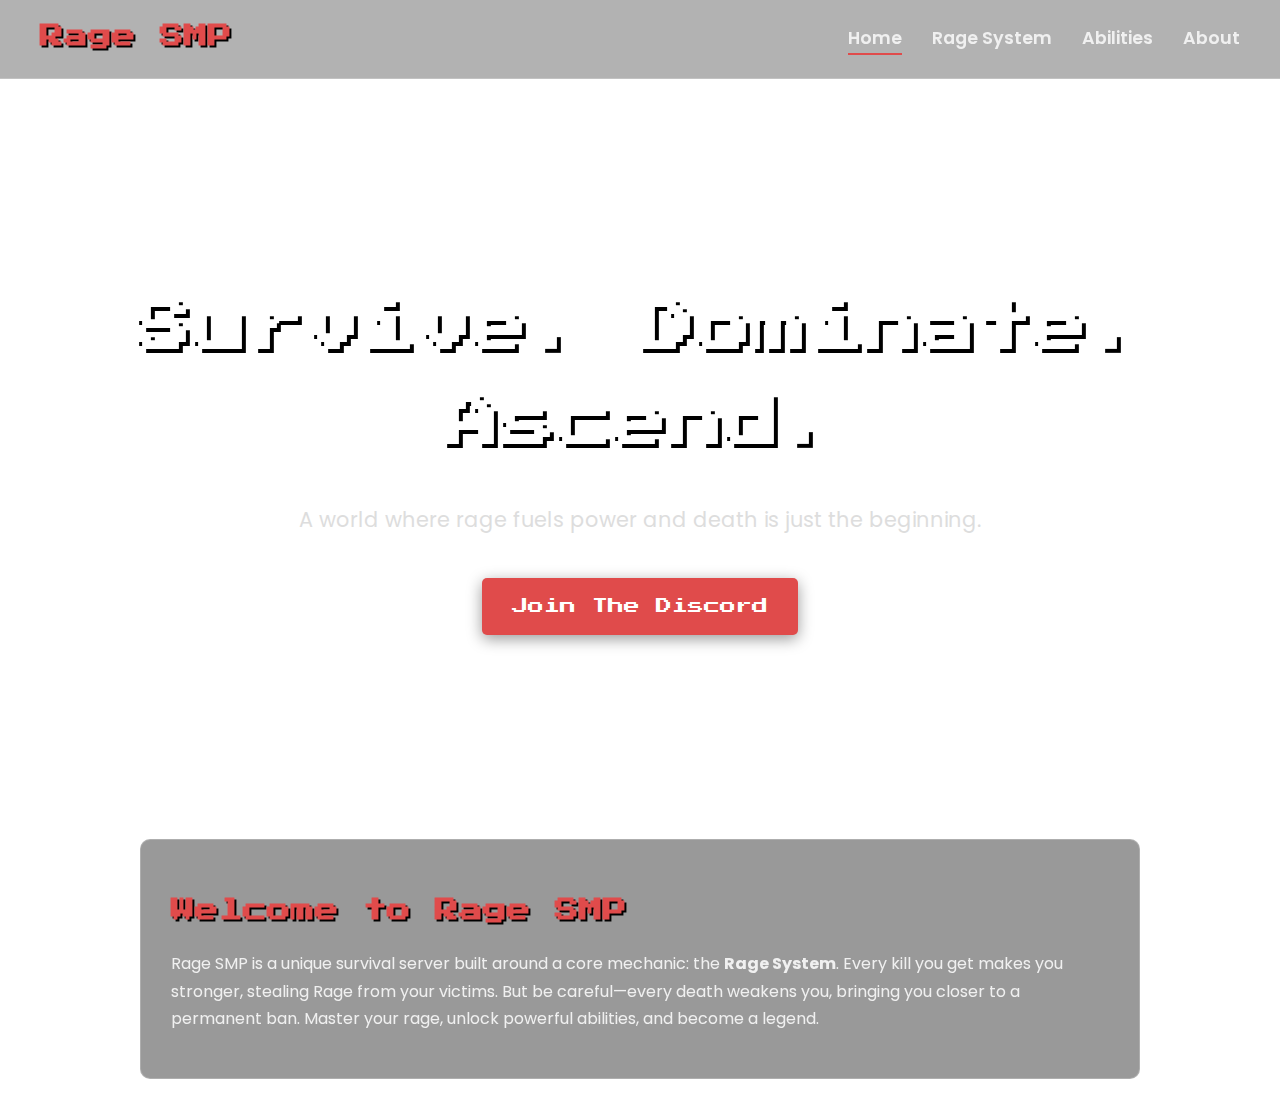
<file: index.html>
<!DOCTYPE html>
<html lang="en">
<head>
    <meta charset="UTF-8">
    <meta name="viewport" content="width=device-width, initial-scale=1.0">
    <title>Rage SMP - Home</title>
    <link rel="stylesheet" href="style.css">
</head>
<body>
    <nav>
        <div class="nav-container">
            <a href="index.html" class="nav-brand">Rage SMP</a>
            <ul>
                <li><a href="index.html" class="active">Home</a></li>
                <li><a href="rage-system.html">Rage System</a></li>
                <li><a href="abilities.html">Abilities</a></li>
                <li><a href="about.html">About</a></li>
            </ul>
        </div>
    </nav>

    <header class="hero">
        <h1>Survive. Dominate. Ascend.</h1>
        <p class="subtitle">A world where rage fuels power and death is just the beginning.</p>
        <a href="#" class="btn">Join The Discord</a>
    </header>

    <main class="container">
        <div class="content-card">
            <h2>Welcome to Rage SMP</h2>
            <p>
                Rage SMP is a unique survival server built around a core mechanic: the <strong>Rage System</strong>. Every kill you get makes you stronger, stealing Rage from your victims. But be careful—every death weakens you, bringing you closer to a permanent ban. Master your rage, unlock powerful abilities, and become a legend.
            </p>
        </div>
    </main>

</body>
</html>
</file>
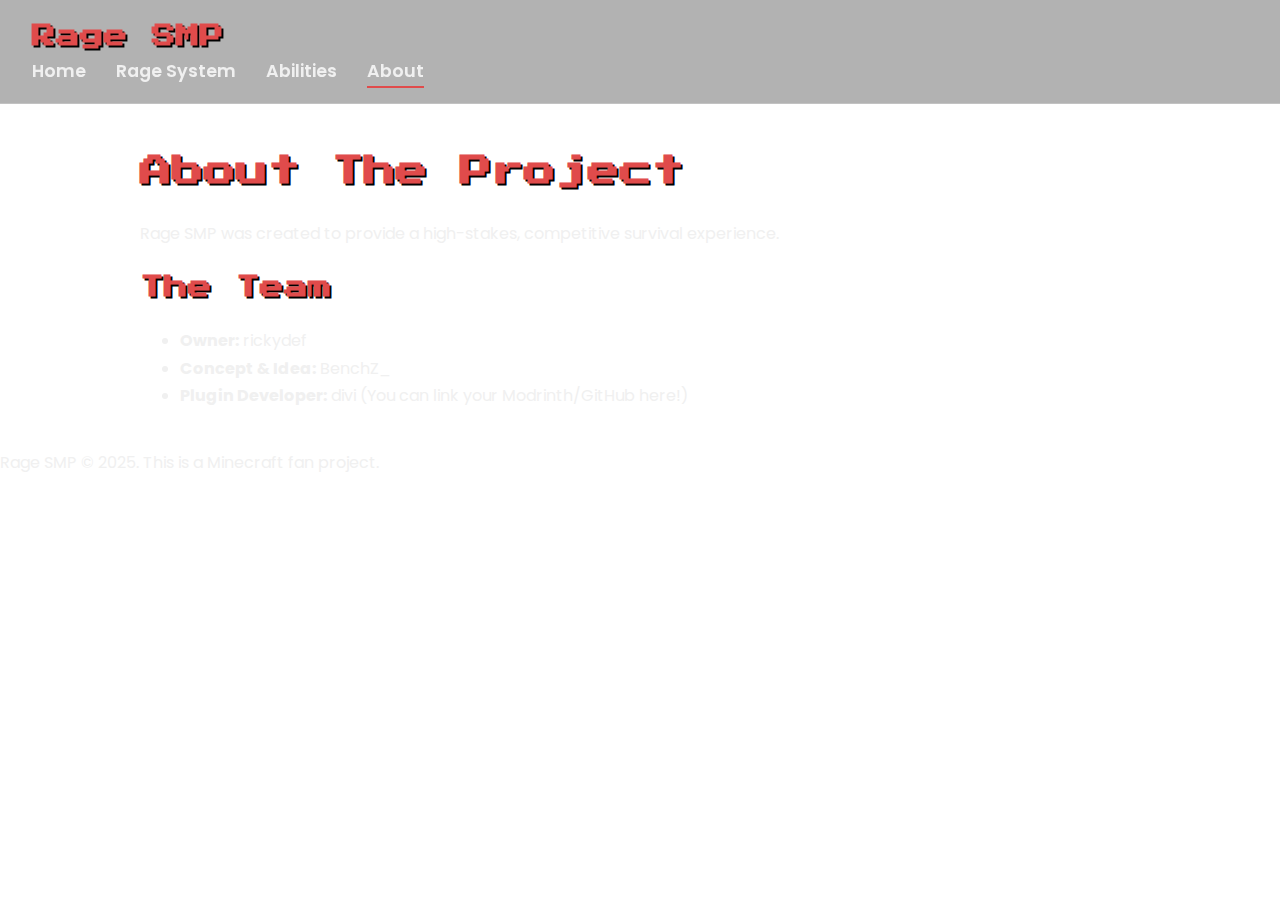
<file: about.html>
<!DOCTYPE html>
<html lang="en">
<head>
    <meta charset="UTF-8">
    <meta name="viewport" content="width=device-width, initial-scale=1.0">
    <title>Rage SMP - About</title>
    <link rel="stylesheet" href="style.css">
</head>
<body>
    <nav>
        <a href="index.html" class="nav-brand">Rage SMP</a>
        <ul>
            <li><a href="index.html">Home</a></li>
            <li><a href="rage-system.html">Rage System</a></li>
            <li><a href="abilities.html">Abilities</a></li>
            <li><a href="about.html" class="active">About</a></li>
        </ul>
    </nav>

    <main class="container">
        <h1>About The Project</h1>
        <p>Rage SMP was created to provide a high-stakes, competitive survival experience.</p>
        
        <h2>The Team</h2>
        <ul>
            <li><strong>Owner:</strong> rickydef</li>
            <li><strong>Concept & Idea:</strong> BenchZ_</li>
            <li><strong>Plugin Developer:</strong> divi (You can link your Modrinth/GitHub here!)</li>
        </ul>
    </main>

    <footer>
        <p>Rage SMP © 2025. This is a Minecraft fan project.</p>
    </footer>
</body>
</html>
</file>
<file: style.css>
/* --- Google Font Import --- */
@import url('https://fonts.googleapis.com/css2?family=Press+Start+2P&family=Poppins:wght@400;600&display=swap');

/* --- General Theme & Variables --- */
:root {
    --primary-color: #e04b4b; /* "Rage" Red */
    --text-color: #f0f0f0;
    --border-color: rgba(255, 255, 255, 0.2); /* Semi-transparent white for glass effect */
    --minecraft-font: 'Press Start 2P', cursive;
    --body-font: 'Poppins', sans-serif; /* A more modern, stylish font */

    background-image: url('https://www.google.com/url?sa=t&source=web&rct=j&url=https%3A%2F%2Fwww.freepik.com%2Ffree-photos-vectors%2Fblack-background&ved=0CBYQjRxqFwoTCNjXsrj9kZIDFQAAAAAdAAAAABAH&opi=89978449');


    background-size: cover; /* Cover the entire page */


    background-attachment: fixed; /* The background stays in place on scroll */


    background-position: center;


}

body {
    color: var(--text-color);
    font-family: var(--body-font);
    margin: 0;
    line-height: 1.7;

}

/* --- 2) MODERN "GLASS" NAVIGATION BAR --- */
nav {
    padding: 1rem 2rem;
    position: sticky;
    top: 0;
    z-index: 100;
    
    /* The Glass Effect */
    background-color: rgba(0, 0, 0, 0.3); /* Semi-transparent black */
    backdrop-filter: blur(10px); /* This creates the "frosted glass" blur */
    -webkit-backdrop-filter: blur(10px); /* For Safari support */
    border-bottom: 1px solid var(--border-color);
}

.nav-container {
    max-width: 1200px;
    margin: 0 auto;
    display: flex;
    justify-content: space-between;
    align-items: center;
}

.nav-brand {
    font-family: var(--minecraft-font);
    color: var(--primary-color);
    text-shadow: 2px 2px #000;
    font-size: 1.5em;
    text-decoration: none;
}

nav ul {
    list-style: none;
    margin: 0;
    padding: 0;
    display: flex;
    gap: 30px;
}

nav a {
    color: var(--text-color);
    text-decoration: none;
    font-size: 1.1em;
    font-weight: 600;
    padding-bottom: 5px;
    position: relative; /* For the animated underline */
}

/* Cool animated underline for nav links */
nav a::after {
    content: '';
    position: absolute;
    width: 0;
    height: 2px;
    bottom: 0;
    left: 0;
    background-color: var(--primary-color);
    transition: width 0.3s ease-in-out;
}

nav a:hover::after, nav a.active::after {
    width: 100%;
}


/* --- HERO SECTION (for the homepage) --- */
.hero {
    display: flex;
    flex-direction: column;
    justify-content: center;
    align-items: center;
    text-align: center;
    height: 80vh; /* Takes up 80% of the viewport height */
    padding: 0 20px;
}

.hero h1 {
    font-size: 3.5em;
    margin-bottom: 0.2em;
    color: #fff; /* White for better contrast on the background */
    text-shadow: 4px 4px #000;
}

.hero .subtitle {
    font-size: 1.3em;
    font-weight: 400;
    color: #ddd;
}

/* --- General Content Layout --- */
.container {
    max-width: 1000px;
    margin: 40px auto;
    padding: 0 20px;
}

/* --- 3) MODERN "GLASS" CONTENT CARDS --- */
.content-card {
    /* The Glass Effect */
    background-color: rgba(0, 0, 0, 0.4);
    backdrop-filter: blur(10px);
    -webkit-backdrop-filter: blur(10px);
    
    border: 1px solid var(--border-color);
    border-radius: 10px; /* Rounded corners for a modern feel */
    padding: 30px;
    margin-top: 20px;
}

h1, h2 {
    font-family: var(--minecraft-font);
    color: var(--primary-color);
    text-shadow: 2px 2px #000;
}

/* --- Modern Buttons --- */
.btn {
    display: inline-block;
    background-color: var(--primary-color);
    color: #fff;
    font-family: var(--minecraft-font);
    font-size: 1em;
    text-decoration: none;
    padding: 15px 30px;
    border: none;
    border-radius: 5px; /* Slightly rounded corners */
    box-shadow: 0 4px 15px rgba(0, 0, 0, 0.4);
    transition: transform 0.2s ease, background-color 0.2s ease;
    margin-top: 20px;
}

.btn:hover {
    transform: translateY(-3px); /* Lifts the button up slightly */
    background-color: #ff6b6b; /* Brighter red on hover */
}

/* --- Responsive Design --- */
@media (max-width: 768px) {
    .hero h1 {
        font-size: 2.5em;
    }
    .nav-container {
        flex-direction: column;
        gap: 15px;
    }
}
</file>
